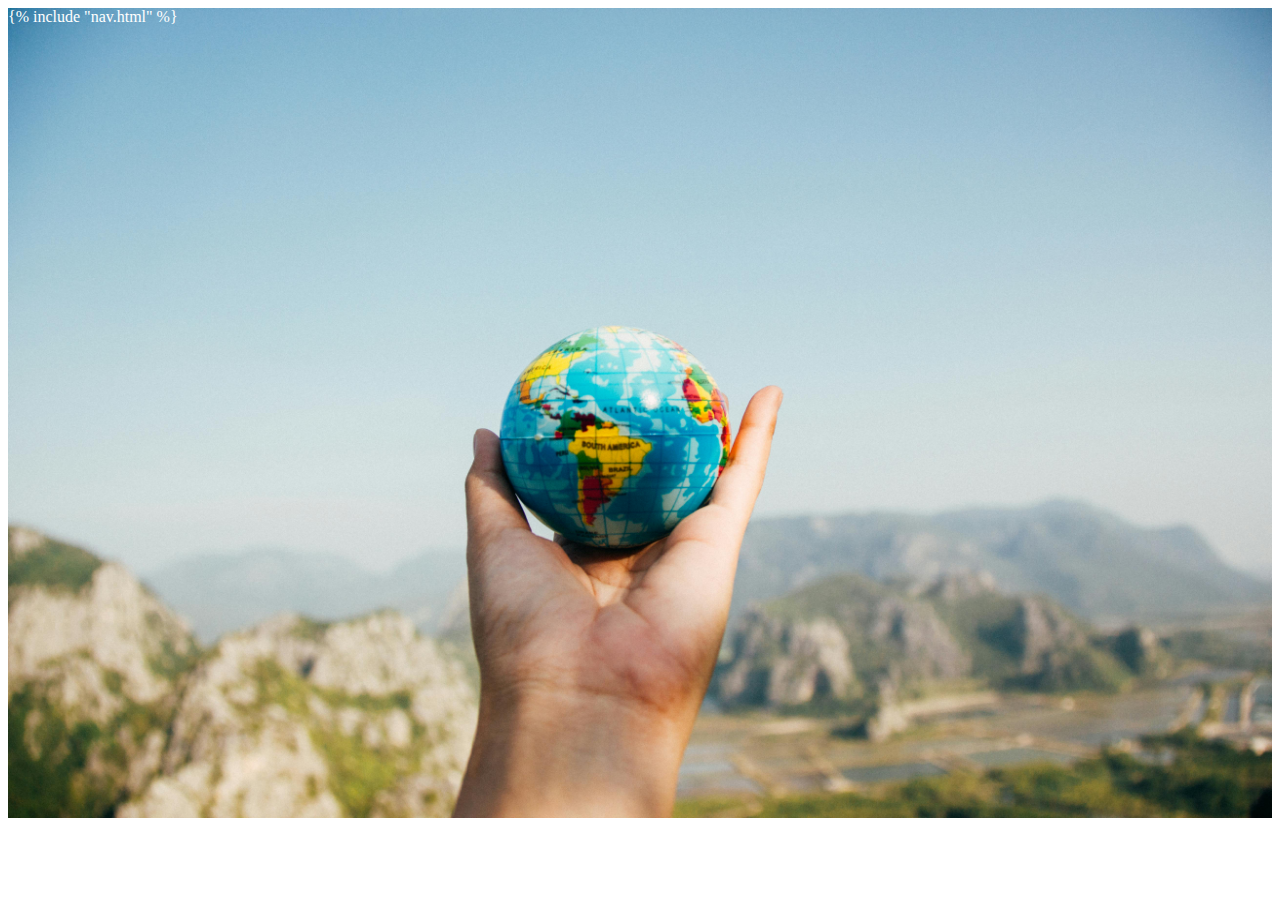
<file: templates/index.html>
<!DOCTYPE html>
<html lang="en">
  <head>
    <meta charset="UTF-8" />
    <meta name="viewport" content="width=device-width, initial-scale=1.0" />
    <title>Travel Website</title>
    <link rel="stylesheet" href="../static/Css/index.css" />
  </head>
  <body>
    <div class="container">
      {% include "nav.html" %}
      
      <div  class="layer"></div>
    </div>
    <script src="../static/Js/index.js"></script>

  </body>
</html>
</file>
<file: static/Css/index.css>
* {
  left: 0;
  color:white
}

.container {

  width: 100%;
  height: 90vh;
  background-image: url("../images/homaImg.jpg");
  background-repeat:no-repeat ;
  background-size: 100% 100%;

}
</file>
